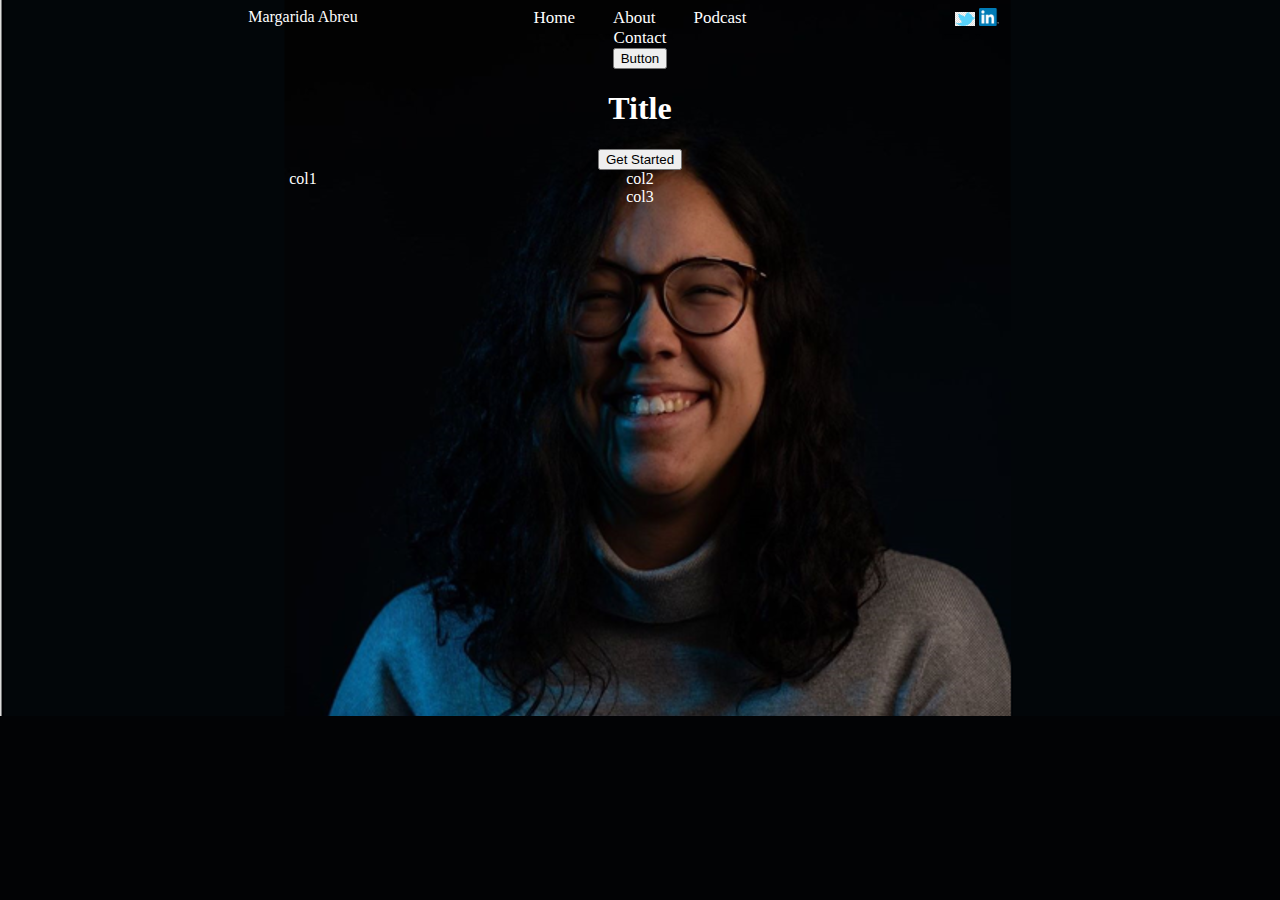
<file: index.html>
<!DOCTYPE html>
<html>
<head>
	<title>Margarida Abreu</title>
	<link rel="stylesheet" href="marga.css">
</head>
<body>
	<div class= "container">
		<div class= "column">
			Margarida Abreu
		</div>
		<div class= "column1">
			<a href="#Home" class="active">Home</a>
            <a href="#About">About</a>
            <a href="#Podcast">Podcast</a>
            <a href="#Contact" class="active">Contact</a>
		</div>
		<div class= "column">
			<img src="img/twitter.jpg" alt="twitter" width="20" class="center">
			<img src="img/linkedin.png" alt="linkedin" width="20" class="center">
		</div>
	</div>
	<div class= "main">
		<div class= "column">
			<div class= "main-content">
				<div class= "main-image">
					<!--<img src="img/margarida.jpg" alt="margarida" width="600" class="center"> -->
					<button class="btn">Button</button>	
				</div>
				<h1>
					Title
				</h1>
				<button> Get Started </button>
			</div>
		</div>
	</div>
		<div class= "container">
			<div class= "column">
			col1
			</div>
				<div class= "column">
				col2
				</div>
		</div>
		<div class= "column">
			col3
		</div>
	</div>

</body>
</html>
</file>
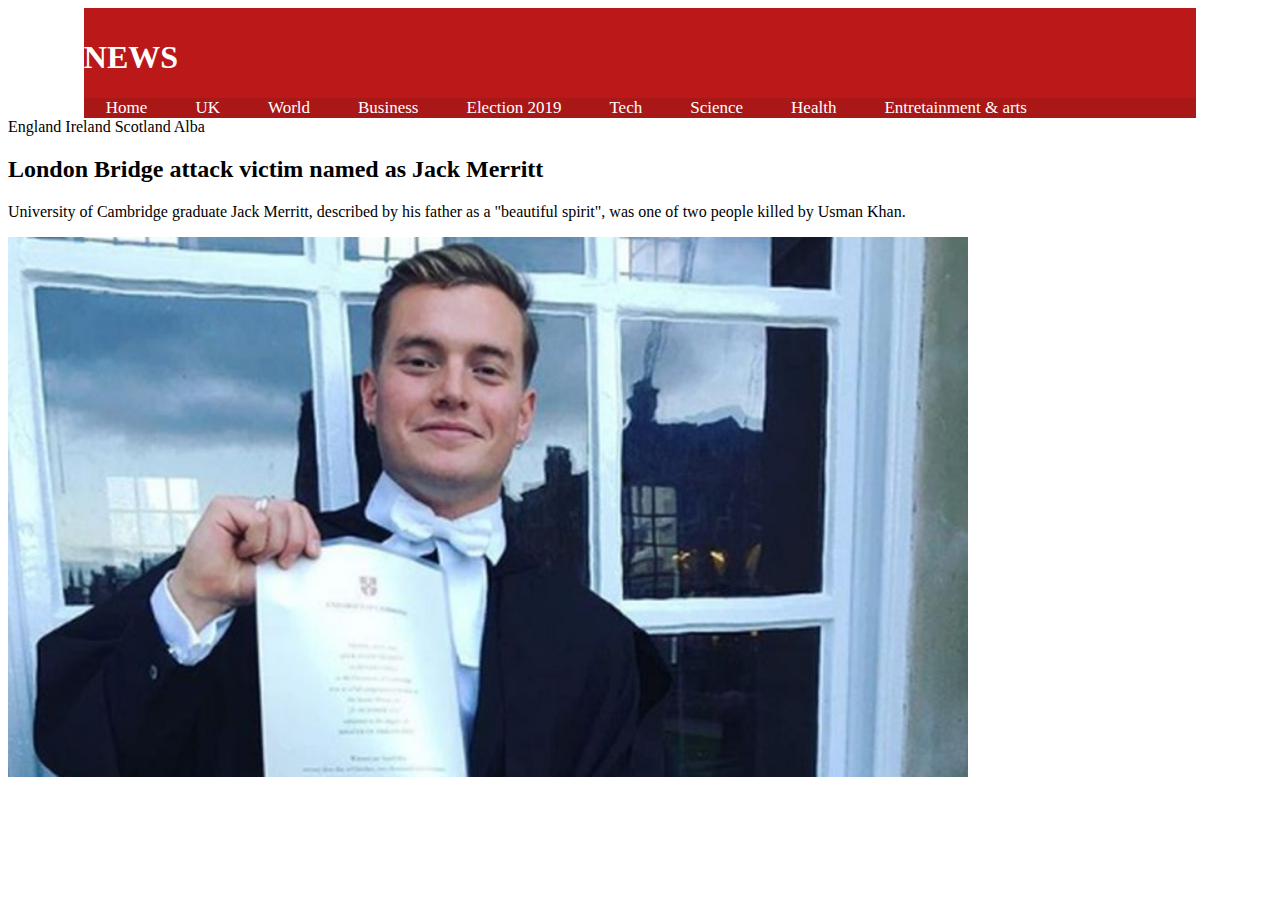
<file: bbcnews.html>
<!DOCTYPE html>
<html>
<head>
	<title>BBC News</title>
    <link rel="stylesheet" href="bbc.css">
</head>
<body>
    <div class="container">
	<div class="tab">
        <h1>NEWS</h1>
        <div class="topnav">
            <a href="#Home" class="active">Home</a>
            <a href="#UK">UK</a>
            <a href="#World">World</a>
            <a href="#Business" class="active">Business</a>
            <a href="#Election 2019">Election 2019</a>
            <a href="#Tech">Tech</a>      
            <a href="#Science" class="active">Science</a>
            <a href="#Health">Health</a>
            <a href="#Entretainment & arts">Entretainment & arts</a> 
        </div>
    </div class="container">
    </div>
    <div class="tab1">
        <a href="#Home" class="active">England</a>
        <a href="#UK">Ireland</a>
        <a href="#World">Scotland</a>
        <a href="#Business" class="active">Alba</a>
    </div>
	<h2>London Bridge attack victim named as Jack Merritt</h2>
		<p>University of Cambridge graduate Jack Merritt, described by his father as a "beautiful spirit", was one of two people killed by Usman Khan.</p>
    <img src="img/jack.png" alt="jack" width="960" height="540" class="center">

</body>
</html>
</file>
<file: marga.css>
.container  {
  margin: 0 auto;
  width: 80%;
  display: grid;
  grid-template-columns: 1fr 1fr 1fr;
  text-align: center;
  color: white;
   } 

.main  {
  margin: 0 auto;
  width: 80%;
  display: grid;
  grid-template-columns: 1fr
  color: white;
   } 

 .column {
  width: 100%;
  margin: 0 auto;
  display: block;
  color: white;
  text-align: center;
   } 

.main-content {
  width: 80%;
  margin: 0 auto;
  text-align: center;
  color: white;
   } 

.column1 a {
  color: white;
  text-decoration: none;
  text-align: left;
  padding: 15px 17px;
  text-decoration: none;
  font-size: 17px;
  margin-bottom: 2px;
 }

body {
  background-image: url("img/margaridabackground.png");
  background-repeat: no-repeat;
  background-color: #020305;
  background-image: center;
}
</file>
<file: bbc.css>
h1 {
  color: white;
}
.container {
   background-color: #bb1919;
   margin: 0 auto;
   width: 88%;
}

 h2 {
  color: black;
  background-color: white;
  
 }
 .tab  {
 	padding-top: 10px;
 	background-color: #bb1919
 }

 .tab1{
  color: black;
  background-color: white; 
 }

.tab1 a {
  color: black;
  text-decoration: none;
 }

.topnav {
  background-color: #a91717;
  color: white;
}

.topnav a {
  color: white;
  padding: 20px 22px;
  text-decoration: none;
  font-size: 17px;
  margin-bottom: 2px;
}

.topnav a:hover {
  border-bottom: 2px solid white;
}
</file>
